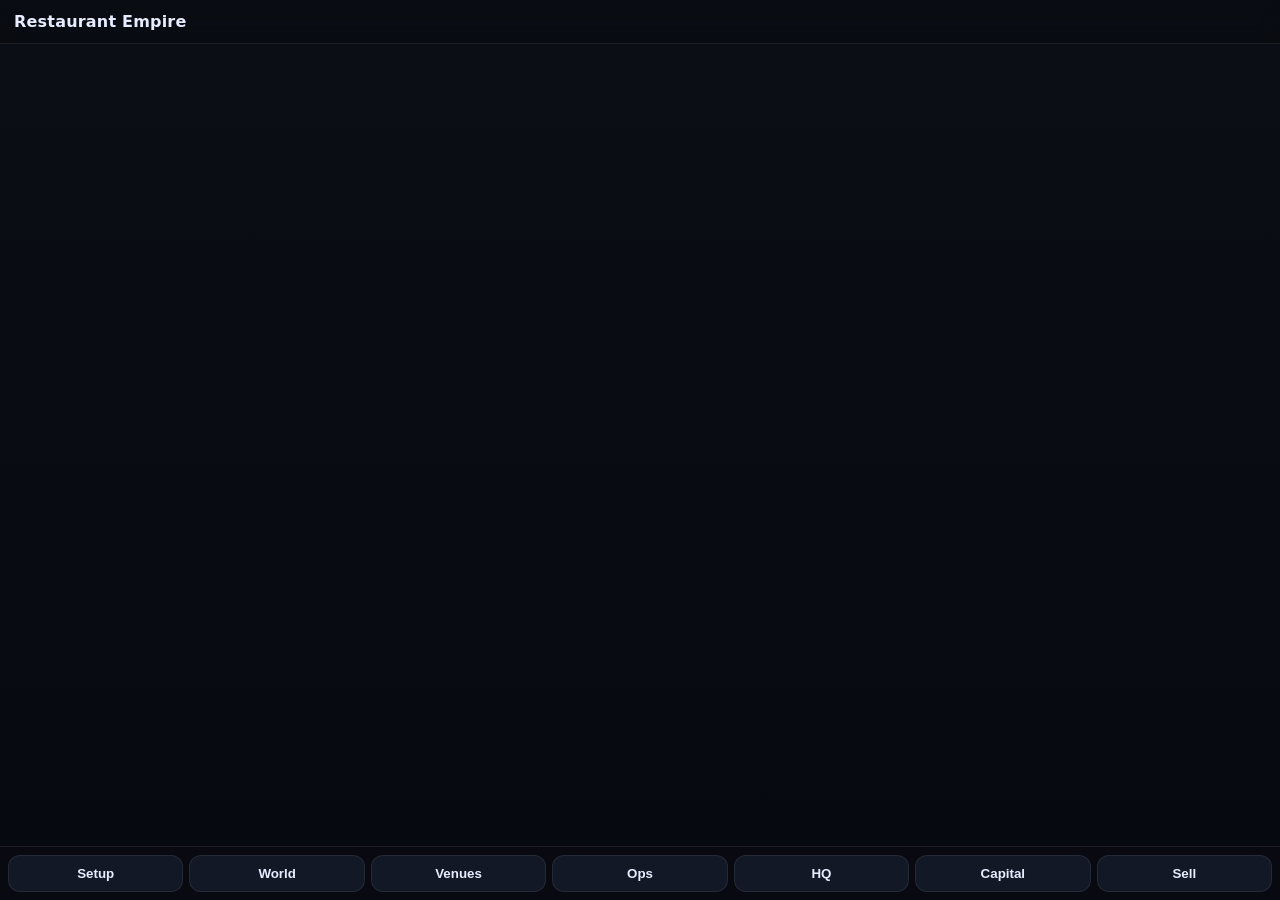
<file: index.html>
<!doctype html>
<html lang="en">
<head>
  <meta charset="utf-8" />
  <meta name="viewport" content="width=device-width, initial-scale=1, viewport-fit=cover" />
  <title>Restaurant Empire Sim</title>
  <link rel="stylesheet" href="./styles.css" />
</head>
<body>
  <header class="topbar">
    <div class="topbar__title">Restaurant Empire</div>
    <div class="topbar__meta" id="topbarMeta"></div>
  </header>

  <main id="app" class="app"></main>

  <nav class="tabbar" id="tabbar">
    <button class="tab" data-route="setup">Setup</button>
    <button class="tab" data-route="world">World</button>
    <button class="tab" data-route="venues">Venues</button>
    <button class="tab" data-route="ops">Ops</button>
    <button class="tab" data-route="hq">HQ</button>
    <button class="tab" data-route="capital">Capital</button>
    <button class="tab" data-route="sell">Sell</button>
  </nav>

  <script type="module" src="./main.js"></script>
</body>
</html>
</file>
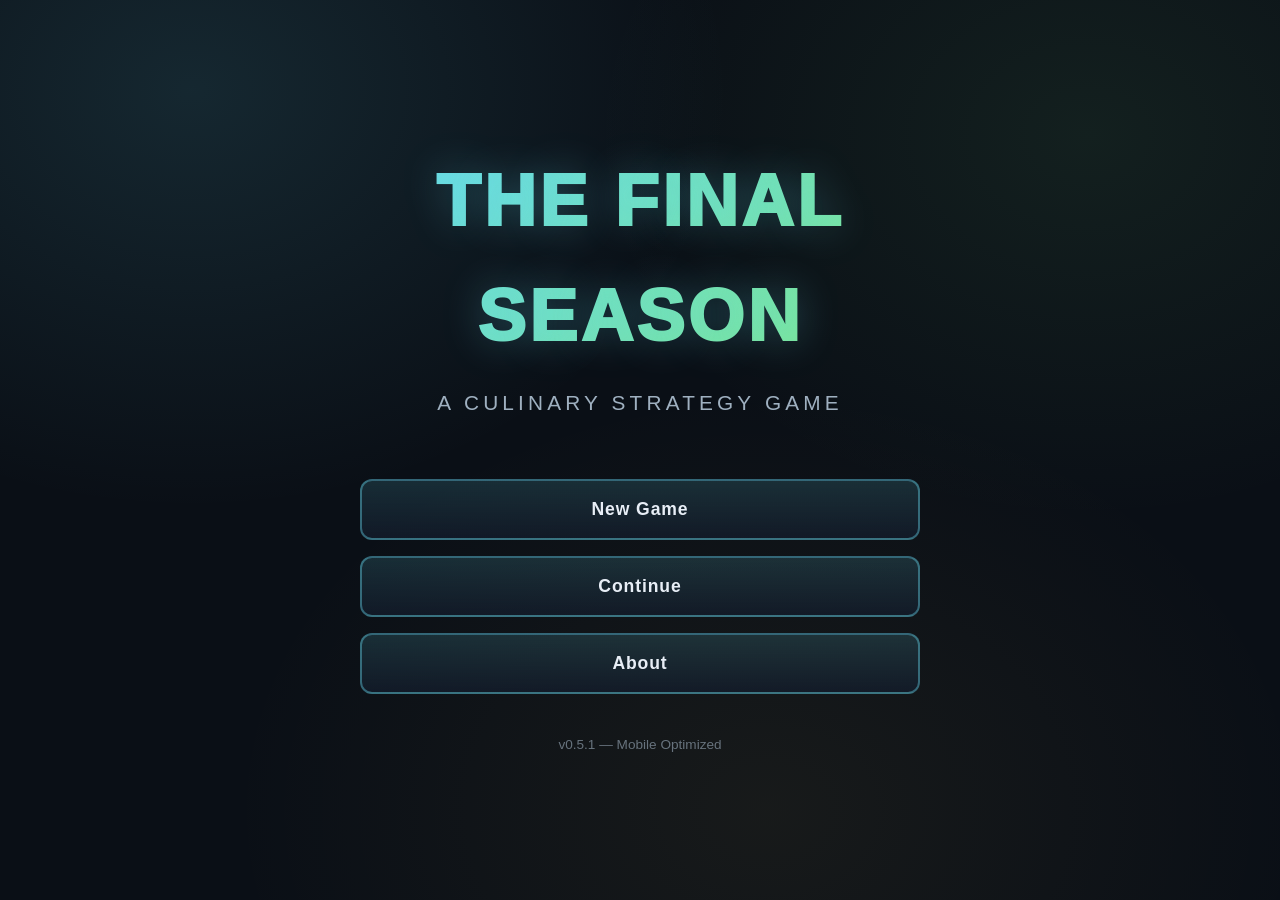
<file: index-mobile.html>
<!doctype html>
<html lang="en">
<head>
<meta charset="utf-8"/>
<meta name="viewport" content="width=device-width, initial-scale=1.0, maximum-scale=1.0, user-scalable=no, viewport-fit=cover"/>
<meta name="apple-mobile-web-app-capable" content="yes"/>
<meta name="apple-mobile-web-app-status-bar-style" content="black-translucent"/>
<title>The Final Season — Culinary Strategy Game</title>
<link rel="stylesheet" href="./styles-mobile.css"/>
</head>
<body>

<!-- TITLE SCREEN -->
<div id="titleScreen" class="screen active">
  <div class="title-container">
    <div class="title-glow">
      <h1 class="game-title">THE FINAL SEASON</h1>
      <p class="game-subtitle">A Culinary Strategy Game</p>
    </div>
    <div class="title-menu">
      <button class="title-btn" id="btnNewGame">New Game</button>
      <button class="title-btn" id="btnContinue">Continue</button>
      <button class="title-btn" id="btnAbout">About</button>
    </div>
    <div class="version">v0.5.1 — Mobile Optimized</div>
  </div>
</div>

<!-- CHARACTER CREATION -->
<div id="charCreation" class="screen">
  <div class="story-container">
    <div class="story-header">
      <h2>Choose Your Path</h2>
      <div class="story-progress"><div class="story-progress-bar" style="width:25%"></div></div>
    </div>
    
    <div class="story-content">
      <p class="story-text">
        You've spent years in kitchens around the world. Now, the call has come: 
        a 12-week competition circuit that could define your career forever.
      </p>
      <p class="story-text">
        But first — <em>where does your story begin?</em>
      </p>
      
      <div class="country-grid" id="countryGrid"></div>
    </div>
  </div>
</div>

<!-- BACKSTORY -->
<div id="backstory" class="screen">
  <div class="story-container">
    <div class="story-header">
      <h2 id="backstoryTitle">Your Journey</h2>
      <div class="story-progress"><div class="story-progress-bar" style="width:50%"></div></div>
    </div>
    
    <div class="story-content">
      <div id="backstoryContent" class="story-prose"></div>
      <button class="btn-primary" id="btnStartJourney">Begin Your Season</button>
    </div>
  </div>
</div>

<!-- WEEK INTRO -->
<div id="weekIntro" class="screen">
  <div class="story-container">
    <div class="story-header">
      <h2 id="weekTitle">Week 1</h2>
      <div class="story-progress"><div class="story-progress-bar" id="weekProgressBar"></div></div>
    </div>
    
    <div class="story-content">
      <div id="weekNarrative" class="story-prose"></div>
      <div id="weekStats" class="week-stats"></div>
      <button class="btn-primary" id="btnEnterWeek">Enter Week</button>
    </div>
  </div>
</div>

<!-- MAIN GAME -->
<div id="gameScreen" class="screen">
  <header>
    <div class="topbar">
      <div class="brand">
        <div>
          <div id="headerWeek">Week 1</div>
          <div id="headerCountry"></div>
        </div>
      </div>
      <button id="btnMenu">Menu</button>
    </div>
  </header>

  <div class="main-content-area">
    <div id="mainContent"></div>
  </div>

  <div class="tab-bar">
    <button class="tab-btn" id="tabStory">
      <span class="tab-btn-icon">📖</span>
      <span>Story</span>
    </button>
    <button class="tab-btn" id="tabActions">
      <span class="tab-btn-icon">⚡</span>
      <span>Actions</span>
    </button>
    <button class="tab-btn" id="tabMenu">
      <span class="tab-btn-icon">🍽️</span>
      <span>Menu</span>
    </button>
    <button class="tab-btn" id="tabComp" style="display:none">
      <span class="tab-btn-icon">🏆</span>
      <span>Compete</span>
    </button>
    <button class="tab-btn" id="tabStats">
      <span class="tab-btn-icon">📊</span>
      <span>Stats</span>
    </button>
  </div>
  
  <!-- Hidden sidebar for desktop (not shown on mobile) -->
  <div id="sidebar" style="display:none">
    <div id="sidebarContent"></div>
  </div>
</div>

<!-- COMPETITION RESULTS -->
<div id="compResults" class="screen">
  <div class="story-container">
    <div class="story-header">
      <h2 id="compResultTitle">Competition Results</h2>
    </div>
    
    <div class="story-content">
      <div id="compResultContent" class="comp-result"></div>
      <button class="btn-primary" id="btnCompContinue">Continue</button>
    </div>
  </div>
</div>

<!-- SEASON END -->
<div id="seasonEnd" class="screen">
  <div class="story-container">
    <div class="story-header">
      <h2>Season Complete</h2>
    </div>
    
    <div class="story-content">
      <div id="seasonEndContent" class="story-prose"></div>
      <div class="title-menu">
        <button class="title-btn" id="btnPlayAgain">Play Again</button>
        <button class="title-btn" id="btnExportFinal">Export Telemetry</button>
      </div>
    </div>
  </div>
</div>

<!-- PAUSE MENU -->
<div class="modalBack" id="pauseMenu" aria-hidden="true">
  <div class="modal">
    <h2>Menu</h2>
    <div class="hr"></div>
    <div class="title-menu">
      <button id="btnResume" class="title-btn">Resume</button>
      <button id="btnSaveGame" class="title-btn">Save Game</button>
      <button id="btnExportTelemetry" class="title-btn">Export Telemetry</button>
      <button id="btnQuitToTitle" class="title-btn">Quit to Title</button>
    </div>
  </div>
</div>

<script type="module" src="./ui-mobile-optimized.js"></script>
</body>
</html>
</file>
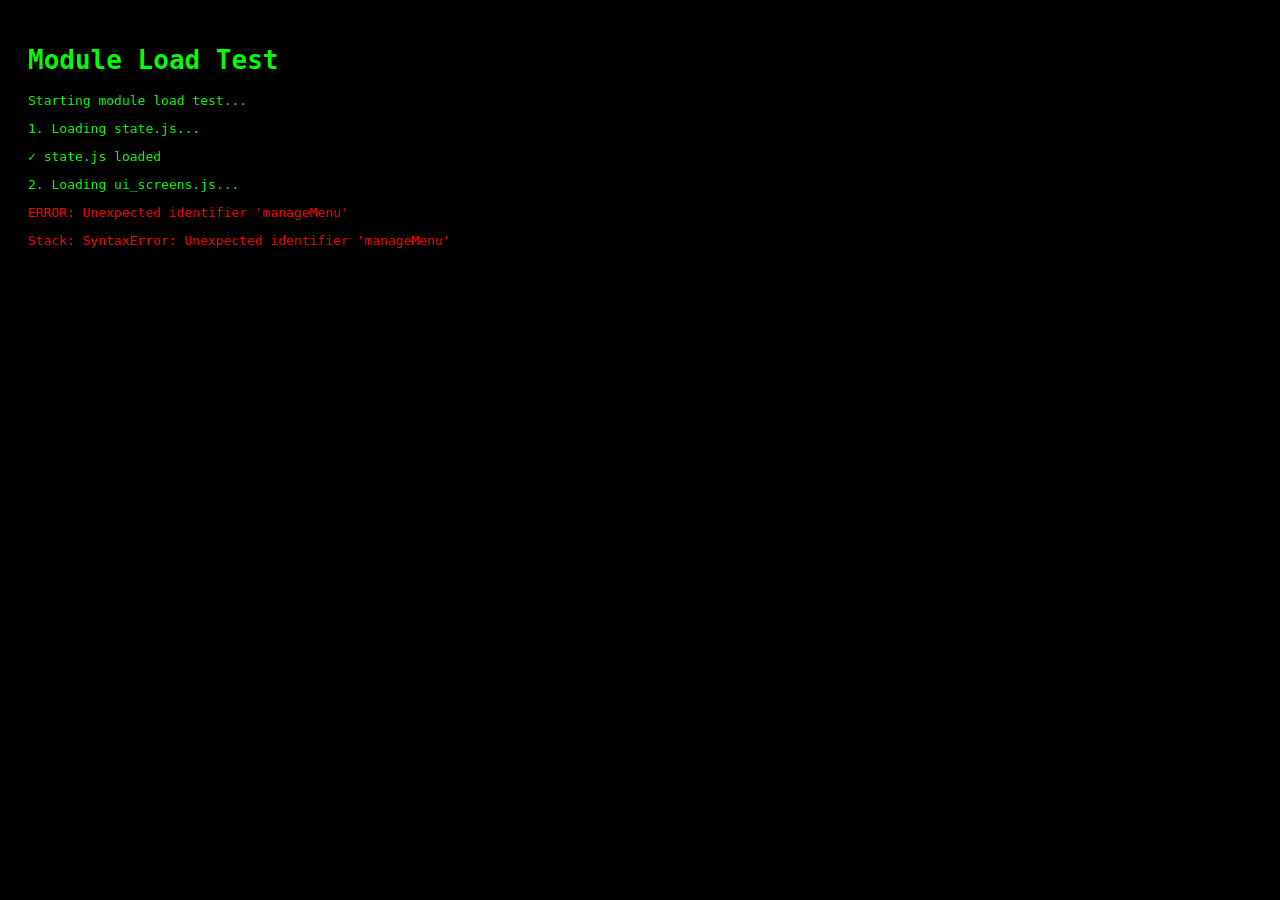
<file: TEST_LOCAL.html>
<!doctype html>
<html>
<head>
  <meta charset="utf-8">
  <title>Test Load</title>
  <style>
    body { background: #000; color: #0f0; font-family: monospace; padding: 20px; }
    .success { color: #0f0; }
    .error { color: #f00; }
  </style>
</head>
<body>
  <h1>Module Load Test</h1>
  <div id="log"></div>
  
  <script type="module">
    const log = document.getElementById('log');
    
    function addLog(msg, success = true) {
      const p = document.createElement('p');
      p.className = success ? 'success' : 'error';
      p.textContent = msg;
      log.appendChild(p);
    }
    
    addLog('Starting module load test...');
    
    try {
      addLog('1. Loading state.js...');
      const stateModule = await import('./state.js');
      addLog('   ✓ state.js loaded');
      
      addLog('2. Loading ui_screens.js...');
      const uiModule = await import('./ui_screens.js');
      addLog('   ✓ ui_screens.js loaded');
      
      addLog('3. Loading main.js...');
      const mainModule = await import('./main.js');
      addLog('   ✓ main.js loaded');
      
      addLog('');
      addLog('SUCCESS! All modules loaded correctly.', true);
      addLog('The game should work. Check index.html');
      
    } catch (error) {
      addLog('');
      addLog('ERROR: ' + error.message, false);
      addLog('Stack: ' + error.stack, false);
    }
  </script>
</body>
</html>
</file>
<file: styles.css>
:root{
  --bg:#0b0e14;
  --panel:#121826;
  --panel2:#0f1420;
  --text:#e7ecff;
  --muted:#a9b2d6;
  --good:#45d483;
  --bad:#ff6b6b;
  --warn:#ffd166;
  --line:rgba(255,255,255,.08);
  --pad:14px;
  --r:14px;
}

*{ box-sizing:border-box; }
html,body{ height:100%; }
body{
  margin:0;
  background:linear-gradient(180deg, var(--bg), #070910);
  color:var(--text);
  font-family: system-ui, -apple-system, Segoe UI, Roboto, Helvetica, Arial, sans-serif;
}

.topbar{
  position:sticky; top:0; z-index:10;
  padding: 12px var(--pad);
  background: rgba(10,12,18,.85);
  backdrop-filter: blur(10px);
  border-bottom:1px solid var(--line);
  display:flex; align-items:center; justify-content:space-between;
}
.topbar__title{ font-weight:800; letter-spacing:.2px; }
.topbar__meta{ color:var(--muted); font-size:12px; }

.app{
  padding: var(--pad);
  padding-bottom: 92px;
  max-width: 920px;
  margin: 0 auto;
}

.tabbar{
  position:fixed; left:0; right:0; bottom:0; z-index:10;
  display:flex;
  padding: 8px;
  background: rgba(10,12,18,.9);
  backdrop-filter: blur(10px);
  border-top:1px solid var(--line);
  gap:6px;
}
.tab{
  flex:1;
  background: var(--panel);
  color: var(--text);
  border: 1px solid var(--line);
  border-radius: 12px;
  padding: 10px 8px;
  font-weight:900;
}
.tab.active{
  outline: 2px solid rgba(255,255,255,.18);
  background: #16213a;
}

.card{
  background: linear-gradient(180deg, var(--panel), var(--panel2));
  border:1px solid var(--line);
  border-radius: var(--r);
  padding: 12px;
  margin: 10px 0;
}
.row{ display:flex; gap:10px; align-items:center; justify-content:space-between; flex-wrap:wrap; }
.small{ font-size:12px; color:var(--muted); }
.h2{ font-size:16px; font-weight:950; margin:0 0 6px; }
.btn{
  background:#1a2542;
  color:var(--text);
  border:1px solid var(--line);
  border-radius:12px;
  padding:10px 12px;
  font-weight:950;
}
.btn.primary{ background:#21335f; }
.btn.danger{ background:#3a1620; }
.btn:disabled{ opacity:.5; }

.kpis{ display:grid; grid-template-columns: repeat(2, minmax(0,1fr)); gap:10px; }
.kpi{
  background: rgba(255,255,255,.03);
  border:1px solid var(--line);
  border-radius: 12px;
  padding:10px;
}
.kpi .label{ font-size:12px; color:var(--muted); }
.kpi .value{ font-size:18px; font-weight:950; }

.tag{
  display:inline-block;
  padding:6px 10px;
  border-radius:999px;
  background: rgba(255,255,255,.06);
  border:1px solid var(--line);
  margin:4px 6px 0 0;
  font-size:12px;
  color: var(--text);
}
.badge{
  display:inline-block;
  padding:4px 8px;
  border-radius:999px;
  background: rgba(255,255,255,.06);
  border:1px solid var(--line);
  font-size:11px;
  color: var(--text);
}
.good{ color: var(--good); }
.bad{ color: var(--bad); }
.warn{ color: var(--warn); }

input,select,textarea{
  width:100%;
  border-radius: 12px;
  border:1px solid var(--line);
  background: rgba(255,255,255,.04);
  color: var(--text);
  padding:10px;
}
label{ display:block; font-size:12px; color: var(--muted); margin:10px 0 6px; }
.hr{ height:1px; background: var(--line); margin:12px 0; }

.grid2{ display:grid; grid-template-columns:repeat(2,minmax(0,1fr)); gap:10px; }
@media (max-width:520px){
  .grid2{ grid-template-columns:1fr; }
}


/* Simple progress bars (no hard-coded colors) */
.bar{
  height:10px;
  background:rgba(255,255,255,.10);
  border-radius:10px;
  overflow:hidden;
}
.bar > div{
  height:100%;
  background:rgba(255,255,255,.35);
}


/* Help / setup button in topbar */
.helpbtn{
  margin-left: 10px;
  border: 1px solid rgba(255,255,255,.25);
  background: rgba(255,255,255,.08);
  color: inherit;
  border-radius: 10px;
  padding: 6px 10px;
  font-weight: 700;
  line-height: 1;
}
.helpbtn:active{ transform: translateY(1px); }


/* Walkthrough overlay */
.wtOverlay{
  position: fixed;
  inset: 0;
  z-index: 9999;
  pointer-events: auto;
}
.wtShade{
  position:absolute; inset:0;
  background: rgba(0,0,0,.62);
}
.wtSpotlight{
  position:absolute;
  left: var(--wt-x, 16px);
  top: var(--wt-y, 16px);
  width: var(--wt-w, 80px);
  height: var(--wt-h, 44px);
  border-radius: 14px;
  box-shadow: 0 0 0 9999px rgba(0,0,0,.62);
  border: 2px solid rgba(255,255,255,.55);
  background: rgba(255,255,255,.06);
}
.wtNoTarget .wtSpotlight{ display:none; }
.wtSheet{
  position:absolute;
  left: 12px; right: 12px;
  bottom: calc(12px + env(safe-area-inset-bottom));
  background: rgba(10,12,18,.92);
  border: 1px solid rgba(255,255,255,.14);
  border-radius: 16px;
  padding: 12px;
  backdrop-filter: blur(10px);
}
</file>
<file: styles-mobile.css>
/* Mobile-First Styles - v0.5.1 */
:root {
  --bg: #0a0f16;
  --panel: #111a2a;
  --panel2: #0d1524;
  --text: #e8eef6;
  --muted: #9fb0c0;
  --line: #223047;
  --acc: #66d9ef;
  --acc2: #7ee787;
  --warn: #f2cc60;
  --bad: #ff7b72;
  --r: 16px;
  --shadow: 0 14px 35px rgba(0, 0, 0, .45);
  --transition: 0.3s cubic-bezier(0.4, 0, 0.2, 1);
  --header-height: 56px;
  --tab-bar-height: 60px;
}

* {
  box-sizing: border-box;
  margin: 0;
  padding: 0;
  -webkit-tap-highlight-color: transparent;
}

html, body {
  height: 100%;
  overflow: hidden;
}

body {
  color: var(--text);
  font-family: -apple-system, BlinkMacSystemFont, 'Segoe UI', Roboto, Oxygen, Ubuntu, Cantarell, sans-serif;
  background: radial-gradient(900px 700px at 15% 10%, rgba(102, 217, 239, .12), transparent 60%),
    radial-gradient(900px 700px at 85% 15%, rgba(126, 231, 135, .08), transparent 55%),
    radial-gradient(900px 700px at 60% 90%, rgba(242, 204, 96, .06), transparent 60%), var(--bg);
  line-height: 1.6;
  font-size: 16px;
}

/* SCREEN SYSTEM */
.screen {
  position: fixed;
  inset: 0;
  display: none;
  opacity: 0;
  transition: opacity 0.5s ease;
  overflow-y: auto;
  -webkit-overflow-scrolling: touch;
}

.screen.active {
  display: flex;
  opacity: 1;
  animation: fadeIn 0.5s ease forwards;
}

.screen.exiting {
  animation: fadeOut 0.3s ease forwards;
}

@keyframes fadeIn {
  from {
    opacity: 0;
    transform: translateY(20px);
  }
  to {
    opacity: 1;
    transform: translateY(0);
  }
}

@keyframes fadeOut {
  from {
    opacity: 1;
  }
  to {
    opacity: 0;
  }
}

/* TITLE SCREEN */
#titleScreen {
  align-items: center;
  justify-content: center;
  text-align: center;
  padding: 20px;
}

.title-container {
  max-width: 600px;
  padding: 20px;
}

.title-glow {
  margin-bottom: 60px;
  animation: titlePulse 3s ease-in-out infinite;
}

@keyframes titlePulse {
  0%, 100% {
    transform: scale(1);
  }
  50% {
    transform: scale(1.02);
  }
}

.game-title {
  font-size: clamp(2rem, 12vw, 4.5rem);
  font-weight: 950;
  letter-spacing: 0.05em;
  margin-bottom: 12px;
  background: linear-gradient(135deg, var(--acc), var(--acc2));
  -webkit-background-clip: text;
  -webkit-text-fill-color: transparent;
  text-shadow: 0 0 40px rgba(102, 217, 239, 0.3);
}

.game-subtitle {
  font-size: clamp(0.9rem, 4vw, 1.3rem);
  color: var(--muted);
  letter-spacing: 0.2em;
  text-transform: uppercase;
}

.title-menu {
  display: flex;
  flex-direction: column;
  gap: 16px;
  margin-top: 40px;
}

.title-btn {
  padding: 18px 32px;
  font-size: 1.1rem;
  border: 2px solid rgba(102, 217, 239, .4);
  background: linear-gradient(180deg, rgba(102, 217, 239, .15), rgba(19, 28, 43, .8));
  color: var(--text);
  border-radius: 12px;
  font-weight: 900;
  cursor: pointer;
  transition: all var(--transition);
  letter-spacing: 0.05em;
}

.title-btn:active {
  transform: scale(0.98);
}

.version {
  margin-top: 40px;
  font-size: 0.85rem;
  color: var(--muted);
  opacity: 0.6;
}

/* STORY SCREENS */
.story-container {
  max-width: 800px;
  margin: 0 auto;
  padding: 20px;
  padding-bottom: 40px;
}

.story-header {
  margin-bottom: 24px;
}

.story-header h2 {
  font-size: 1.75rem;
  margin-bottom: 16px;
}

.story-progress {
  width: 100%;
  height: 4px;
  background: rgba(34, 48, 71, .95);
  border-radius: 999px;
  overflow: hidden;
}

.story-progress-bar {
  height: 100%;
  background: linear-gradient(90deg, var(--acc), var(--acc2));
  transition: width 0.6s ease;
}

.story-content {
  animation: slideUp 0.6s ease forwards;
}

@keyframes slideUp {
  from {
    opacity: 0;
    transform: translateY(30px);
  }
  to {
    opacity: 1;
    transform: translateY(0);
  }
}

.story-text {
  font-size: 1.05rem;
  margin-bottom: 20px;
  line-height: 1.7;
}

.story-prose {
  font-size: 1rem;
  line-height: 1.8;
  margin-bottom: 24px;
}

/* COUNTRY SELECTION */
.country-grid {
  display: grid;
  grid-template-columns: 1fr;
  gap: 16px;
  margin-top: 24px;
}

.country-card {
  border: 2px solid var(--line);
  border-radius: var(--r);
  padding: 20px;
  background: linear-gradient(180deg, rgba(17, 26, 42, .92), rgba(13, 21, 36, .92));
  cursor: pointer;
  transition: all var(--transition);
  min-height: 120px;
}

.country-card:active {
  transform: scale(0.98);
  border-color: var(--acc);
}

.country-flag {
  font-size: 2.5rem;
  margin-bottom: 8px;
}

.country-name {
  font-size: 1.2rem;
  font-weight: 950;
  margin-bottom: 6px;
}

.country-tagline {
  font-size: 0.9rem;
  color: var(--muted);
  margin-bottom: 12px;
}

.country-perks {
  display: flex;
  gap: 6px;
  flex-wrap: wrap;
}

.perk-tag {
  font-size: 0.75rem;
  padding: 4px 8px;
  border-radius: 999px;
  background: rgba(102, 217, 239, .1);
  border: 1px solid rgba(102, 217, 239, .3);
  color: var(--acc);
}

/* WEEK STATS */
.week-stats {
  display: grid;
  grid-template-columns: repeat(2, 1fr);
  gap: 12px;
  margin: 24px 0;
  padding: 16px;
  border: 1px solid var(--line);
  border-radius: var(--r);
  background: rgba(24, 34, 53, .35);
}

.week-stat {
  text-align: center;
  padding: 8px;
}

.week-stat-label {
  font-size: 0.75rem;
  color: var(--muted);
  margin-bottom: 4px;
  text-transform: uppercase;
  letter-spacing: 0.05em;
}

.week-stat-value {
  font-size: 1.5rem;
  font-weight: 950;
}

.week-stat-value.good {
  color: var(--acc2);
}

.week-stat-value.warn {
  color: var(--warn);
}

.week-stat-value.bad {
  color: var(--bad);
}

/* BUTTONS */
.btn-primary {
  padding: 16px 24px;
  font-size: 1.05rem;
  border: 2px solid var(--acc);
  background: linear-gradient(180deg, rgba(102, 217, 239, .2), rgba(19, 28, 43, .9));
  color: var(--text);
  border-radius: 12px;
  font-weight: 900;
  cursor: pointer;
  transition: all var(--transition);
  display: block;
  width: 100%;
  text-align: center;
}

.btn-primary:active:not(.disabled):not(:disabled) {
  transform: scale(0.98);
}

.btn-primary.disabled, .btn-primary:disabled {
  opacity: 0.5;
  cursor: not-allowed;
}

.btn-large {
  padding: 18px 24px;
  font-size: 1.1rem;
}

/* GAME SCREEN - MOBILE LAYOUT */
#gameScreen {
  display: flex;
  flex-direction: column;
  height: 100vh;
  overflow: hidden;
}

/* HEADER */
header {
  position: sticky;
  top: 0;
  z-index: 100;
  background: rgba(10, 15, 22, .98);
  backdrop-filter: blur(12px);
  border-bottom: 1px solid var(--line);
  height: var(--header-height);
}

.topbar {
  display: flex;
  align-items: center;
  justify-content: space-between;
  padding: 12px 16px;
  height: 100%;
}

.brand {
  display: flex;
  align-items: center;
  gap: 12px;
}

#headerWeek {
  font-size: 1.1rem;
  font-weight: 900;
}

#headerCountry {
  font-size: 0.85rem;
  color: var(--muted);
}

#btnMenu {
  padding: 8px 16px;
  background: rgba(34, 48, 71, .95);
  border: 1px solid var(--line);
  color: var(--text);
  border-radius: 8px;
  font-weight: 900;
  font-size: 0.9rem;
}

/* TAB BAR */
.tab-bar {
  position: fixed;
  bottom: 0;
  left: 0;
  right: 0;
  z-index: 90;
  background: rgba(10, 15, 22, .98);
  backdrop-filter: blur(12px);
  border-top: 1px solid var(--line);
  height: var(--tab-bar-height);
  display: flex;
  padding: 0;
  safe-area-inset-bottom: env(safe-area-inset-bottom);
}

.tab-btn {
  flex: 1;
  display: flex;
  flex-direction: column;
  align-items: center;
  justify-content: center;
  gap: 4px;
  border: none;
  background: transparent;
  color: var(--muted);
  font-size: 0.7rem;
  font-weight: 700;
  padding: 8px 4px;
  cursor: pointer;
  transition: all var(--transition);
  text-transform: uppercase;
  letter-spacing: 0.05em;
}

.tab-btn.active {
  color: var(--acc);
}

.tab-btn-icon {
  font-size: 1.5rem;
}

.tab-btn.pulse {
  animation: tabPulse 2s ease-in-out infinite;
}

@keyframes tabPulse {
  0%, 100% {
    box-shadow: 0 0 0 0 rgba(102, 217, 239, .7);
  }
  50% {
    box-shadow: 0 0 0 10px rgba(102, 217, 239, 0);
  }
}

/* MAIN CONTENT AREA */
.main-content-area {
  flex: 1;
  overflow-y: auto;
  -webkit-overflow-scrolling: touch;
  padding-bottom: var(--tab-bar-height);
}

#mainContent {
  height: 100%;
}

/* FULLSCREEN TABS */
.fullscreen-tab {
  padding: 20px;
  padding-bottom: 40px;
  min-height: 100%;
}

.fullscreen-tab h2 {
  font-size: 1.5rem;
  margin-bottom: 20px;
}

.fullscreen-tab h3 {
  font-size: 1.2rem;
  margin-bottom: 16px;
  margin-top: 24px;
}

/* STORY TAB */
.story-header-section {
  margin-bottom: 24px;
}

.story-flags {
  display: flex;
  gap: 6px;
  flex-wrap: wrap;
  margin-top: 12px;
}

.story-body {
  font-size: 1.05rem;
  line-height: 1.7;
  margin-bottom: 24px;
  color: var(--text);
}

.choice-header {
  font-size: 1.1rem;
  margin-bottom: 16px;
}

.choice-cards {
  display: flex;
  flex-direction: column;
  gap: 16px;
}

.choice-card {
  border: 2px solid var(--line);
  border-radius: 12px;
  padding: 16px;
  background: rgba(24, 34, 53, .4);
  cursor: pointer;
  transition: all var(--transition);
}

.choice-card:active {
  transform: scale(0.98);
  border-color: var(--acc);
}

.choice-card-header h4 {
  font-size: 1.1rem;
  margin-bottom: 8px;
}

.choice-card-body p {
  color: var(--muted);
  font-size: 0.95rem;
  line-height: 1.5;
  margin-bottom: 12px;
}

.choice-card-effects {
  display: flex;
  gap: 6px;
  flex-wrap: wrap;
}

.effect-chip {
  font-size: 0.75rem;
  padding: 4px 8px;
  border-radius: 999px;
  border: 1px solid;
  font-weight: 700;
}

.effect-chip.positive {
  background: rgba(126, 231, 135, .1);
  border-color: rgba(126, 231, 135, .3);
  color: var(--acc2);
}

.effect-chip.negative {
  background: rgba(255, 123, 114, .1);
  border-color: rgba(255, 123, 114, .3);
  color: var(--bad);
}

/* ACTIONS TAB */
.action-header {
  display: flex;
  justify-content: space-between;
  align-items: flex-start;
  margin-bottom: 16px;
}

.action-status {
  display: flex;
  flex-direction: column;
  gap: 6px;
  align-items: flex-end;
}

.status-badge {
  font-size: 0.75rem;
  padding: 4px 10px;
  border-radius: 999px;
  border: 1px solid;
  font-weight: 700;
}

.status-badge.good {
  background: rgba(126, 231, 135, .1);
  border-color: rgba(126, 231, 135, .3);
  color: var(--acc2);
}

.status-badge.warn {
  background: rgba(242, 204, 96, .1);
  border-color: rgba(242, 204, 96, .3);
  color: var(--warn);
}

.section-description {
  color: var(--muted);
  font-size: 0.9rem;
  margin-bottom: 20px;
}

.action-cards {
  display: flex;
  flex-direction: column;
  gap: 12px;
  margin-bottom: 24px;
}

.action-card {
  border: 2px solid var(--line);
  border-radius: 12px;
  padding: 16px;
  background: rgba(24, 34, 53, .4);
  cursor: pointer;
  transition: all var(--transition);
}

.action-card:active:not(.disabled) {
  transform: scale(0.98);
  border-color: var(--acc);
}

.action-card.disabled {
  opacity: 0.5;
  cursor: not-allowed;
}

.action-card h3 {
  font-size: 1.05rem;
  margin-bottom: 6px;
  margin-top: 0;
}

.action-card p {
  color: var(--muted);
  font-size: 0.9rem;
  margin: 0;
}

.action-footer {
  margin-top: 24px;
}

.warning-banner {
  padding: 12px 16px;
  background: rgba(242, 204, 96, .1);
  border: 1px solid rgba(242, 204, 96, .3);
  border-radius: 8px;
  color: var(--warn);
  font-size: 0.9rem;
  margin-bottom: 16px;
  text-align: center;
}

/* MENU TAB */
.menu-header {
  margin-bottom: 24px;
}

.menu-header h2 {
  font-size: 1.3rem;
  margin-bottom: 12px;
}

.menu-stats-row {
  display: flex;
  gap: 12px;
  flex-wrap: wrap;
}

.menu-stat {
  font-size: 0.85rem;
  padding: 6px 12px;
  border-radius: 999px;
  background: rgba(34, 48, 71, .95);
  border: 1px solid var(--line);
}

.menu-stat.warn {
  color: var(--warn);
  border-color: rgba(242, 204, 96, .3);
}

.menu-section {
  margin-bottom: 24px;
}

.menu-section h3 {
  font-size: 1.1rem;
  margin-bottom: 16px;
  margin-top: 0;
}

.menu-component {
  margin-bottom: 16px;
}

.menu-component label {
  display: block;
  font-size: 0.9rem;
  color: var(--muted);
  margin-bottom: 8px;
  font-weight: 700;
}

.select-large, .input-large {
  width: 100%;
  padding: 14px 16px;
  background: rgba(19, 28, 43, .92);
  border: 1px solid var(--line);
  border-radius: 12px;
  color: var(--text);
  font-size: 1rem;
  font-weight: 700;
  -webkit-appearance: none;
  -moz-appearance: none;
  appearance: none;
}

.select-large {
  background-image: url('data:image/svg+xml;utf8,<svg fill="%239fb0c0" height="24" viewBox="0 0 24 24" width="24" xmlns="http://www.w3.org/2000/svg"><path d="M7 10l5 5 5-5z"/></svg>');
  background-repeat: no-repeat;
  background-position: right 12px center;
  padding-right: 40px;
}

/* COMPETITION TAB */
.comp-header {
  margin-bottom: 24px;
  text-align: center;
}

.comp-header h2 {
  font-size: 1.5rem;
  margin-bottom: 8px;
}

.comp-details {
  color: var(--muted);
  font-size: 0.9rem;
  margin-bottom: 4px;
}

.comp-emphasis {
  color: var(--acc);
  font-size: 0.95rem;
  font-style: italic;
}

.readiness-section {
  margin-bottom: 32px;
}

.readiness-section h3 {
  font-size: 1.1rem;
  margin-bottom: 16px;
  margin-top: 0;
}

.readiness-grid-mobile {
  display: grid;
  grid-template-columns: repeat(2, 1fr);
  gap: 10px;
  margin-bottom: 16px;
}

.readiness-item {
  display: flex;
  flex-direction: column;
  align-items: center;
  justify-content: center;
  padding: 12px 8px;
  border-radius: 8px;
  border: 2px solid;
  background: rgba(24, 34, 53, .4);
  text-align: center;
  gap: 4px;
}

.readiness-item.good {
  border-color: var(--acc2);
  background: rgba(126, 231, 135, .1);
}

.readiness-item.warn {
  border-color: var(--warn);
  background: rgba(242, 204, 96, .1);
}

.readiness-item.bad {
  border-color: var(--bad);
  background: rgba(255, 123, 114, .1);
}

.readiness-item.muted {
  opacity: 0.5;
}

.readiness-icon {
  font-size: 1.5rem;
}

.readiness-label {
  font-size: 0.75rem;
  color: var(--muted);
  font-weight: 700;
}

.readiness-value {
  font-size: 0.85rem;
  font-weight: 900;
}

.readiness-summary {
  padding: 12px;
  border-radius: 8px;
  font-weight: 900;
  text-align: center;
  font-size: 1rem;
}

.readiness-summary.good {
  background: rgba(126, 231, 135, .2);
  color: var(--acc2);
}

.readiness-summary.warn {
  background: rgba(242, 204, 96, .2);
  color: var(--warn);
}

.readiness-summary.bad {
  background: rgba(255, 123, 114, .2);
  color: var(--bad);
}

.comp-plan-section h3 {
  font-size: 1.1rem;
  margin-bottom: 16px;
  margin-top: 0;
}

.plan-input {
  margin-bottom: 16px;
}

.plan-input label {
  display: block;
  font-size: 0.9rem;
  color: var(--muted);
  margin-bottom: 8px;
  font-weight: 700;
}

/* STATS TAB */
.stat-card {
  border: 1px solid var(--line);
  border-radius: 12px;
  padding: 16px;
  background: rgba(24, 34, 53, .35);
  margin-bottom: 20px;
}

.stat-card h3 {
  font-size: 1rem;
  margin-bottom: 16px;
  margin-top: 0;
}

.stat-grid-large {
  display: grid;
  grid-template-columns: repeat(2, 1fr);
  gap: 12px;
}

.stat-box {
  padding: 12px;
  background: rgba(19, 28, 43, .92);
  border-radius: 8px;
  text-align: center;
}

.stat-box .stat-label {
  font-size: 0.75rem;
  color: var(--muted);
  margin-bottom: 4px;
  display: block;
}

.stat-box .stat-value {
  font-size: 1.5rem;
  font-weight: 950;
}

.stat-bars {
  display: flex;
  flex-direction: column;
  gap: 12px;
}

.stat-bar-item {
  display: flex;
  flex-direction: column;
  gap: 6px;
}

.stat-bar-label {
  display: flex;
  justify-content: space-between;
  font-size: 0.85rem;
}

.progress-bar {
  height: 8px;
  background: rgba(34, 48, 71, .95);
  border-radius: 999px;
  overflow: hidden;
}

.progress-fill {
  height: 100%;
  background: linear-gradient(90deg, var(--acc), var(--acc2));
  transition: width 0.3s ease;
}

.activity-log {
  display: flex;
  flex-direction: column;
  gap: 8px;
}

.log-entry {
  padding: 10px;
  background: rgba(19, 28, 43, .92);
  border-radius: 8px;
  font-size: 0.85rem;
  display: flex;
  justify-content: space-between;
  align-items: center;
}

/* COMPETITION RESULTS */
.comp-result {
  text-align: center;
  padding: 40px 20px;
}

.result-icon {
  font-size: 5rem;
  margin-bottom: 20px;
  animation: resultPop 0.6s cubic-bezier(0.68, -0.55, 0.265, 1.55);
}

@keyframes resultPop {
  0% {
    transform: scale(0);
    opacity: 0;
  }
  100% {
    transform: scale(1);
    opacity: 1;
  }
}

.result-title {
  font-size: 2rem;
  font-weight: 950;
  margin-bottom: 12px;
}

.result-title.win {
  color: var(--acc2);
}

.result-title.loss {
  color: var(--warn);
}

.result-score {
  font-size: 1.3rem;
  color: var(--muted);
  margin-bottom: 24px;
}

.result-text {
  margin-bottom: 20px;
  font-size: 1rem;
}

.score-breakdown-mobile {
  margin: 24px 0;
  padding: 16px;
  border: 1px solid var(--line);
  border-radius: 12px;
  background: rgba(24, 34, 53, .35);
  text-align: left;
}

.score-breakdown-mobile h4 {
  font-size: 1rem;
  margin-bottom: 12px;
  color: var(--acc);
}

.breakdown-list {
  display: flex;
  flex-direction: column;
  gap: 8px;
}

.breakdown-row {
  display: flex;
  justify-content: space-between;
  padding: 8px 0;
  border-bottom: 1px dashed rgba(34, 48, 71, .5);
}

.breakdown-label {
  color: var(--muted);
  font-size: 0.9rem;
}

.breakdown-value {
  font-weight: 900;
  font-size: 0.95rem;
}

.result-details {
  margin-top: 20px;
  padding: 16px;
  background: rgba(24, 34, 53, .35);
  border-radius: 8px;
  text-align: left;
}

.result-details p {
  margin-bottom: 8px;
  font-size: 0.9rem;
  color: var(--muted);
}

/* UTILITIES */
.good {
  color: var(--acc2);
}

.bad {
  color: var(--bad);
}

.warn {
  color: var(--warn);
}

.chip {
  font-size: 0.75rem;
  padding: 4px 10px;
  border-radius: 999px;
  border: 1px solid rgba(34, 48, 71, .95);
  background: rgba(17, 26, 42, .55);
  color: var(--muted);
}

.empty-state {
  text-align: center;
  padding: 60px 20px;
}

.empty-state h2 {
  font-size: 1.5rem;
  margin-bottom: 12px;
}

.empty-state p {
  color: var(--muted);
  font-size: 1rem;
}

.hr {
  border-top: 1px dashed rgba(34, 48, 71, .95);
  margin: 16px 0;
}

/* MODALS */
.modalBack {
  position: fixed;
  inset: 0;
  z-index: 200;
  display: none;
  align-items: center;
  justify-content: center;
  background: rgba(0, 0, 0, .8);
  backdrop-filter: blur(8px);
  padding: 16px;
}

.modalBack.active {
  display: flex;
  animation: fadeIn 0.3s ease;
}

.modal {
  max-width: 500px;
  width: 100%;
  background: linear-gradient(180deg, rgba(17, 26, 42, .98), rgba(13, 21, 36, .98));
  border: 1px solid rgba(34, 48, 71, .95);
  border-radius: 18px;
  padding: 20px;
  animation: slideUp 0.3s ease;
  max-height: 80vh;
  overflow-y: auto;
}

/* TOAST NOTIFICATIONS */
.toast {
  position: fixed;
  top: 80px;
  left: 50%;
  transform: translateX(-50%) translateY(-100px);
  background: rgba(17, 26, 42, .98);
  border: 1px solid var(--acc);
  padding: 12px 24px;
  border-radius: 999px;
  font-weight: 900;
  font-size: 0.9rem;
  z-index: 1000;
  opacity: 0;
  transition: all 0.3s ease;
}

.toast.show {
  transform: translateX(-50%) translateY(0);
  opacity: 1;
}

/* RESPONSIVE - TABLET */
@media (min-width: 768px) {
  .country-grid {
    grid-template-columns: repeat(2, 1fr);
  }
  
  .readiness-grid-mobile {
    grid-template-columns: repeat(3, 1fr);
  }
  
  .stat-grid-large {
    grid-template-columns: repeat(3, 1fr);
  }
}

/* SAFE AREA FOR NOTCH DEVICES */
@supports (padding: max(0px)) {
  body {
    padding-top: max(0px, env(safe-area-inset-top));
  }
  
  .tab-bar {
    padding-bottom: max(0px, env(safe-area-inset-bottom));
    height: calc(var(--tab-bar-height) + max(0px, env(safe-area-inset-bottom)));
  }
}
</file>
